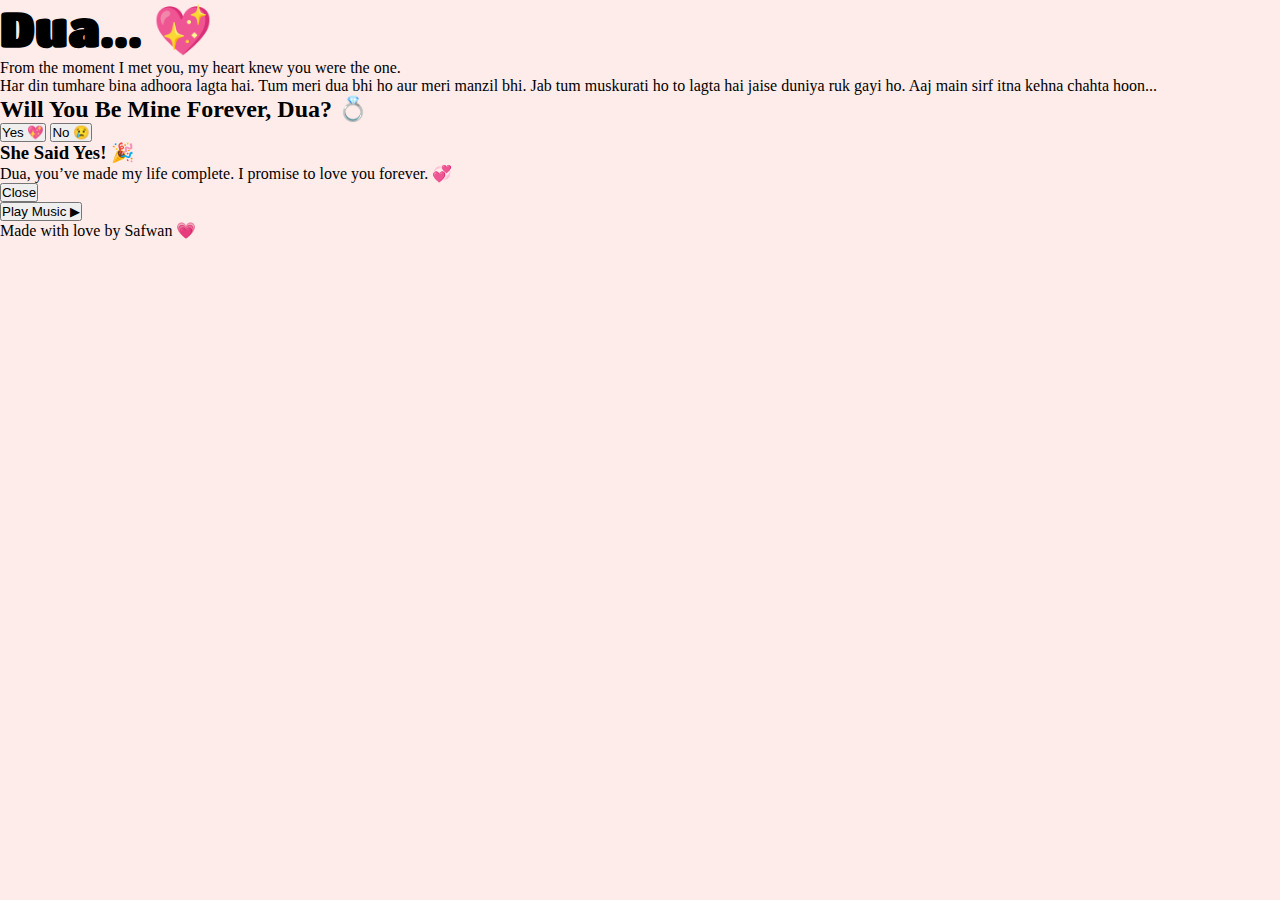
<file: index.html>
<!doctype html>
<html lang="en">
<head>
  <meta charset="utf-8" />
  <meta name="viewport" content="width=device-width,initial-scale=1" />
  <title>Will You Be Mine, Dua? 💍</title>
  <link rel="stylesheet" href="style.css" />
</head>
<body>
  <div class="overlay"></div>

  <main class="container">
    <header>
      <h1 class="title">Dua... 💖</h1>
      <p class="subtitle">From the moment I met you, my heart knew you were the one.</p>
    </header>

    <section class="message card">
      <p>
        Har din tumhare bina adhoora lagta hai. Tum meri dua bhi ho aur meri manzil bhi.  
        Jab tum muskurati ho to lagta hai jaise duniya ruk gayi ho.  
        Aaj main sirf itna kehna chahta hoon...
      </p>
    </section>

    <section class="proposal card">
      <h2 class="question">Will You Be Mine Forever, Dua? 💍</h2>
      <div class="buttons">
        <button id="yesBtn" class="yes">Yes 💖</button>
        <button id="noBtn" class="no">No 😢</button>
      </div>
    </section>

    <div id="finalModal" class="modal hidden">
      <div class="modal-content">
        <h3>She Said Yes! 🎉</h3>
        <p>Dua, you’ve made my life complete. I promise to love you forever. 💞</p>
        <button id="closeModal" class="close">Close</button>
      </div>
    </div>

    <footer class="footer">
      <button id="playBtn" class="play">Play Music ▶</button>
      <p class="small">Made with love by Safwan 💗</p>
    </footer>
  </main>

  <audio id="bgMusic" loop>
    <source src="https://cdn.simple-music-loop/piano.mp3" type="audio/mpeg">
  </audio>

  <script src="script.js"></script>
</body>
</html>
</file>
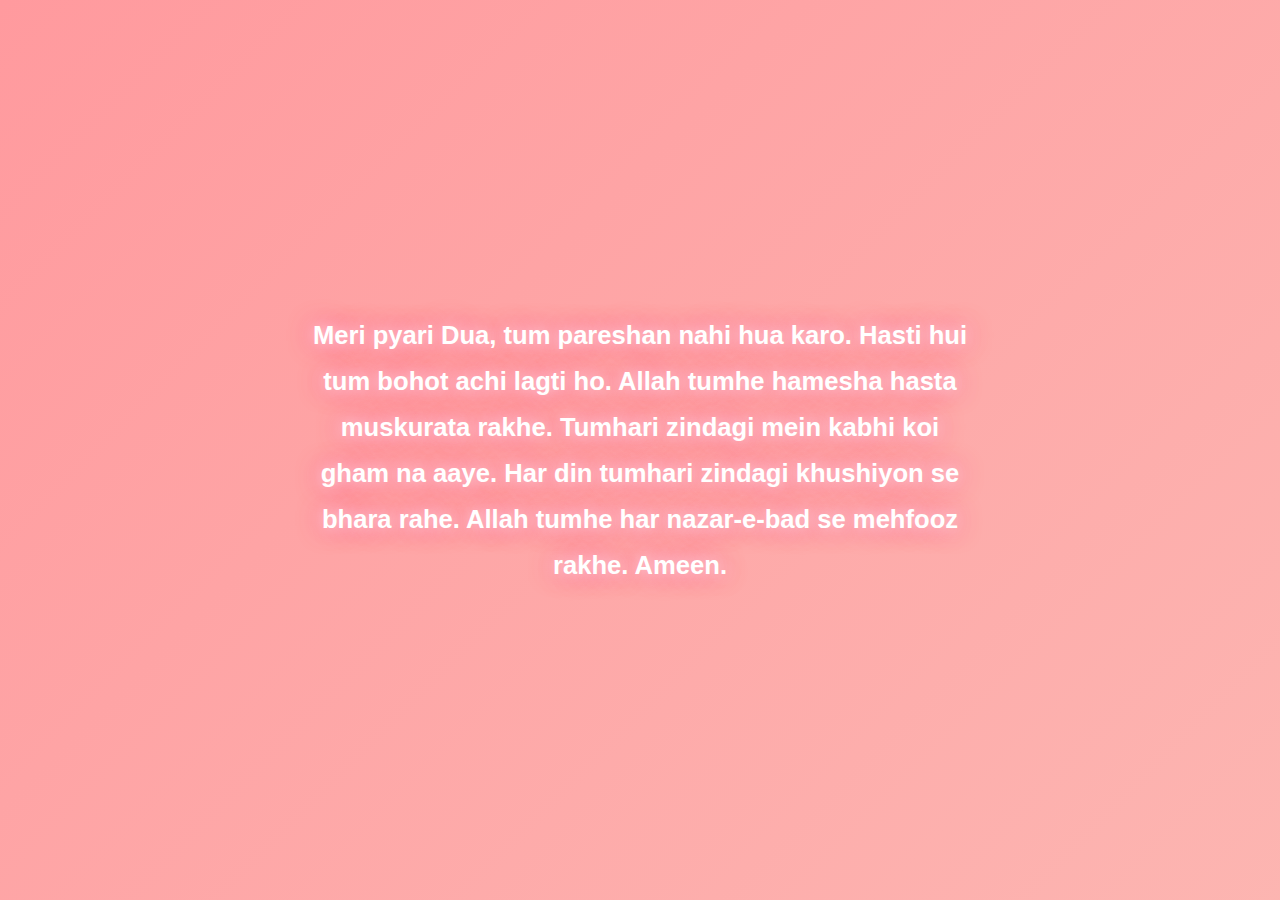
<file: don't be sad/index.html>
<!DOCTYPE html>
<html lang="en">
<head>
  <meta charset="UTF-8">
  <meta name="viewport" content="width=device-width, initial-scale=1.0">
  <title>Meri Pyari Dua</title>
  <link rel="stylesheet" href="style.css">
</head>
<body>
  <div class="hearts"></div>

  <div class="container">
    <h1 class="message">
      Meri pyari Dua, tum pareshan nahi hua karo.  
      Hasti hui tum bohot achi lagti ho.  
      Allah tumhe hamesha hasta muskurata rakhe.  
      Tumhari zindagi mein kabhi koi gham na aaye.  
      Har din tumhari zindagi khushiyon se bhara rahe.  
      Allah tumhe har nazar-e-bad se mehfooz rakhe. Ameen.
    </h1>
  </div>

  <script>
    // Falling hearts effect
    const heartsContainer = document.querySelector('.hearts');
    function createHeart() {
      const heart = document.createElement('img');
      heart.src = "images/heart.png";
      heart.classList.add('heart');
      heart.style.left = Math.random() * 100 + "vw";
      heart.style.animationDuration = (3 + Math.random() * 5) + "s";
      heartsContainer.appendChild(heart);
      setTimeout(() => heart.remove(), 8000);
    }
    setInterval(createHeart, 500);
  </script>
</body>
</html>
</file>
<file: style.css>
@import url('https://fonts.googleapis.com/css2?family=Coiny&family=Titan+One&display=swap');
@import url('https://fonts.googleapis.com/css2?family=Nerko+One&family=Sriracha&display=swap');
@import url('https://fonts.googleapis.com/css2?family=Dancing+Script:wght@700&display=swap');
*{
    padding: 0;
    margin: 0;
    box-sizing: border-box;
}
:root{
    --color-pink: #feecea;
    --color-white: #fff;
    --color-black: #333;
    --color-text-pink: #FF7882;
    --color-heart: #FF7882;
    --color-bg-letter: #fff8e4;
    --color-border: #DACCBF;
}
html{
    height: 100%;
}
body {
    position: relative;
    font-size: 16px;
    margin: 0;
    padding: 0;
    height: 100%;
    background-image:linear-gradient(var(--color-pink), var(--color-pink));
}
#wrapper{
    position: relative;
    background-color: transparent;
    background-image: linear-gradient(0deg, transparent 24%, rgba(255, 255, 255, 1) 25%, rgba(255, 255, 255, 1) 26%, transparent 27%, transparent 74%, rgba(255, 255, 255, 1) 75%, rgba(255, 255, 255, 1) 76%, transparent 77%, transparent), linear-gradient(90deg, transparent 24%, rgba(255, 255, 255, 1) 25%, rgba(255, 255, 255,1) 26%, transparent 27%, transparent 74%, rgba(255, 255, 255, 1) 75%, rgba(255, 255, 255, 1) 76%, transparent 77%, transparent);
    height:100%;
    background-size:80px 80px;
    overflow: hidden;
    z-index: 1;
}
.flag__birthday{
    display: flex;
    justify-content: space-between;
    transform: translateY(-200px);
    animation: translateYFlag 1.5s 2s forwards;
}
@keyframes translateYFlag{
    to{
        transform: translateY(-10px);
    }
}
.flag__birthday .flag__left{
    transform: rotate(-10deg) translate(-20px,30px);
}
.flag__birthday .flag__right{
    transform: rotate(10deg) translate(20px,30px) scaleX(-1);
}
.content{
    width: 100%;
    position: relative;
    display: flex;
    padding-top: 3rem;
}
.content .left, .content .right{
    position: relative;
    display: flex;
    flex-direction: column;
    justify-content: center;
    align-items: center;
}
.content .left{
    width: 40%;
}
.content .right{
    width: 60%;
}
.left .btn{
    transform: scale(0);
    animation: scaleCricle 2s 16s forwards ease-in-out;
}
#btn__letter{
    position: relative;
    margin-top: 30px;
    background-color: var(--color-text-pink);
    outline: none;
    padding: 5px 15px;
    font-size: 1rem;
    border-radius: 50px;
    border: 3px solid var(--color-black);
    font-family: "Sriracha", cursive;
    display: flex;
    align-items: center;
    justify-content: center;
    cursor: pointer;
    z-index: 2;
    transform: scale(1);
    transition: all .5s ease-in-out;
}
#btn__letter:active{
    transform: scale(0.7);
}
#btn__letter i{
    margin-left: 5px;
}
#btn__letter:hover{
    border-color: var(--color-heart);
    background-color: var(--color-heart);
    color: #fff;
    box-shadow: rgba(0, 0, 0, 0.24) 0px 3px 8px;
}

#btn__letter:hover i{
    animation: rotateHeart 1s infinite linear;
}
@keyframes rotateHeart{
    0%,50%, 100%{
        transform: rotate(0deg);
    }
    25%{
        transform: rotate(12deg);
    }
    75%{
        transform: rotate(-12deg);
    }
}
.title{
    position: relative;
    width: 100%;
    display: flex;
    justify-content: center;
    font-family: "Titan One", sans-serif;
    font-size: 3rem;
    flex-direction: column;
    perspective: 1000px;
}
.title .happy, .title .birthday{
    position: relative;
    text-shadow: 4px 4px var(--color-black), 
                -4px 4px var(--color-black), 
                4px -4px var(--color-black), 
                -4px -4px var(--color-black), 
                4px 8px 0 var(--color-black);
    font-weight: bold;
    display: flex;
    justify-content: center;
}
.title .happy{
    color: var(--color-white);
}
.title .happy span, .title .birthday span{
    transform: translateY(50px);
    opacity: 0;
    visibility: hidden;
    animation: txtTranslateY .5s var(--t) forwards;
}
@keyframes txtTranslateY{
    100%{
        transform: translateY(0);
        opacity: 1;
        visibility: visible;
    }
}
.title .birthday{
    color: var(--color-text-pink);
}

.title .hat{
    position: absolute;
    right: 45px;
    top: -350px;
    transform: rotate(-40deg);
    z-index: -1;
    animation: topHat 4s 7s forwards ease;
}
@keyframes topHat{
    20%, 30%{
        top: -30px;
        transform-origin: left;
        transform: rotate(-40deg);
    }
    35%, 100%{
        top: -30px;
        transform: rotate(0deg);
    }
}
.date__of__birth, .name{
    display: flex;
    justify-content:space-around;
    align-items: center;
    background-color: var(--color-text-pink);
    border-radius: 50px;
    margin-top: 20px;
    font-family: "Sriracha", cursive;
    
}
.date__of__birth{
    border: 3px solid var(--color-black);
    position: relative;
    transform: translateY(-100px);
    z-index: -1;
    opacity: 0;
    visibility: hidden;
    width: 0px;
    animation: dateOfBirth 5s 9s forwards;
}
@keyframes dateOfBirth{
    20%,40%{
        width: 0px;
        height: 0;
        transform: translateY(0px);
        opacity: 1;
        visibility: visible;
    }
    45%{
        transform: translateY(0px);
        opacity: 1;
        visibility: visible;
        width: 300px;
        height: 0px;
    }
    50%,100%{
        transform: translateY(0px);
        opacity: 1;
        visibility: visible;
        width: 300px;
        height: 50px;
    }
}
.name{
    position: absolute;
    padding: 0px 20px;
    bottom: -20px;
    border: 3px solid var(--color-black);
    font-family: 'Dancing Script', cursive;
}
.date__of__birth span, .name span{
    font-weight: bold;
    margin: 0px 40px;
}
.date__of__birth span{
    font-size: 1.2rem;
}
.name span{
    font-size: 1.7rem;
}
.right .box__account{
    position: relative;
    transform: translateY(700px);
    animation: topBoxImage 8s 7s forwards ease-in;
}
@keyframes topBoxImage{
    to{
        transform: translateY(0);
    }
}
.content .right .image{
    position: relative;
    width: 400px;
    height: 400px;
    border-radius: 50%;
    overflow: hidden;
    display: flex;
    align-items: center;
    border: 6px solid var(--color-black);
}
.content .right .image img{
    width: 100%;
    object-fit: cover;

}
.cricle{
    position: absolute;
    top: 20px;
    right: 50px;
    display: flex;
    justify-content: center;
    align-items: center;
    transform: scale(0);
    animation: scaleCricle 3s 15s forwards ease-in-out;
}
@keyframes scaleCricle {
    0%{
        transform: scale(0);
    }
    10%{
        transform: scale(1.3);
    }
    20%{
        transform: scale(0.7);
    }
    30%,100%{
        transform: scale(1);
    }

}
.text__cricle{
    width: 100px;
    height: 100px;
    background-color: var(--color-text-pink);
    border-radius: 50%;
    border: 5px solid var(--color-black);
    display: flex;
    justify-content: center;
    align-items: center;
    animation: rotateCricle 5s linear infinite;
}
@keyframes rotateCricle{
    to{
        transform: rotate(360deg);
    }
}
.text__cricle span{
    top: 0%;
    left: 50%;
    position: absolute;
    color: var(--color-black);
    transform: rotate(calc(var(--i) * 24deg));
    transform-origin: 0 45px;
    font-family: "Sriracha", cursive;
    text-transform: uppercase;
    font-size: 0.7rem;
}
.fa-heart{
    color: var(--color-heart);
    filter: drop-shadow(0 0 3px var(--color-heart));
    animation: scaleHeart 1s infinite linear;
}
.cricle .fa-heart{
    position: absolute;
    transform: scale(0.85);
}
@keyframes scaleHeart{
    50%{
        transform: scale(1.2);
    }
}
.right .balloon_one{
    position: absolute;
    top: -70px;
    left: -70px;
    animation: balloon1 2s infinite linear;
}
@keyframes balloon1{
    0%, 50%,100%{
        transform-origin: bottom right;
        transform: rotate(0deg);
    }
    25%{
        transform-origin: bottom right;
        transform: rotate(3deg);
    }
    75%{
        transform-origin: bottom right;
        transform: rotate(-3deg);
    }
}
.right .balloon_two{
    position: absolute;
    top: 170px;
    right: -65px;
    z-index: -1;
    transform: rotate(10deg);
    animation: balloon2 2s infinite linear;
}
@keyframes balloon2 {
    0%,50%,100%{
        transform-origin: bottom left;
        transform: rotate(10deg);
    }
    25%{
        transform-origin: bottom left;
        transform: rotate(7deg);
    }
    75%{
        transform-origin: bottom left;
        transform: rotate(13deg);
    }
}

.decorate_star{
    position: absolute;
    transform: scale(0);
    background-color: var(--color-black);
    clip-path: polygon(0 50%, 35% 35%, 50% 0, 65% 35%, 100% 50%, 65% 65%, 50% 100%, 35% 65%);
    animation: scaleCricle 3s var(--t) forwards, 
            scaleStar 2s 16s infinite ease-in-out;
}
.decorate_star.star1{
    width: 20px;
    height: 20px;
    top: 75px;
    left: 300px;
}
.decorate_star.star2{
    width: 15px;
    height: 20px;
    top: 35px;
    right: 360px;
}
.decorate_star.star3{
    width: 14px;
    height: 14px;
    top: 290px;
    left: 630px;
}
.decorate_star.star4{
    width: 18px;
    height: 18px;
    bottom: 60px;
    left: 35px;
}
.decorate_star.star5{
    width: 16px;
    height: 18px;
    bottom: 140px;
    left: 500px;
}
@keyframes scaleStar {
    25%{
        transform: scale(0.8);
    }
    50%{
        transform: scale(1.1);
    }
}
.decorate_bottom{
    position: absolute;
    right: 0;
    bottom: -10px;
}
.decorate_flower--one{
    position: absolute;
    top: 250px;
    left: 50px;
    transform: scale(0);
    animation: scaleCricle 3s var(--t) forwards ease-in-out;
}
.decorate_flower--two{
    position: absolute;
    top: 225px;
    left: 540px;
    transform: scale(0);
    animation: scaleCricle 3s var(--t) forwards ease-in-out;
}
.decorate_flower--three{
    position: absolute;
    top: 150px;
    right: 235px;
    transform: scale(0);
    animation: scaleCricle 3s var(--t) forwards ease-in-out;
}
.smiley__icon{
    position: absolute;
    bottom: 180px;
    left: 600px;
    transform: scale(0);
    animation: scaleCricle 3s 15s forwards ease-in-out;
}


.box__letter{
    position: fixed;
    top: 0;
    left: 0;
    background-color: rgba(0,0,0,.5);
    width: 100%;
    height: 100%;
    z-index: 10;
    display: none;
}
.box__letter .letter__border{
    position: absolute;
    width: 55vw;
    height: 450px;
    background-color: var(--color-white);
    border-radius: 27px;
    padding: 17px;
    box-shadow: rgba(0, 0, 0, 0.24) 0px 3px 8px;
    top: 50%;
    left: 50%;
    transform: translate(-50%,-50%);
    display: none;
}
.letter__border .close{
    position: absolute;
    right: -10px;
    top: -10px;
    width: 30px;
    height: 30px;
    background-color: var(--color-white);
    border-radius: 50%;
    display: flex;
    justify-content: center;
    align-items: center;
    box-shadow: rgba(99, 99, 99, 0.2) 0px 2px 8px 0px;
    cursor: pointer;
}
.letter__border .letter{
    width: 100%;
    height: 100%;
    background-color: var(--color-bg-letter);
    border-radius: 10px;
    padding-top: 15px;
}
.letter__border .letter .title__letter{
    text-align: center;
    font-family: 'Dancing Script', cursive;
    font-weight: bold;
    font-size: 2.4rem;
}
.title__letter .fa-solid{
    margin-left: 5px;
    font-size: 1.3rem;
}
.letter__border .letter .content__letter{
    position: relative;
    width: 100%;
    height: 100%;
    display: flex;
    padding-top: 1.5rem;
    padding-bottom: 70px;
}
.letter__border .letter .content__letter .left{
    position: relative;
    width: 50%;
    height: 100%;
    padding: 1.7rem;
    border-right: 3px solid var(--color-border);
}
.content__letter .left #heart__letter{
    opacity: 0;
    width: 100%;
}
#heart__letter.animationOp{
    animation: opacityHeart 1s 1s forwards;
}
@keyframes opacityHeart{
    to{
        opacity: 1;
    }
}
.content__letter .left .heart{
    position: absolute;
    opacity: 0;
}
.content__letter .left .heart.animation{
    animation: scaleHeartLetter 1s var(--t) infinite ease-in-out;
}
@keyframes scaleHeartLetter{
    0%{
        opacity: 1;
        transform: scale(0);
    }
    10%{
        opacity: 1;
        transform: scale(1.3);
    }
    20%{
        opacity: 1;
        transform: scale(0.7);
    }
    30%,100%{
        opacity: 1;
        transform: scale(1);
    }
    
}
.content__letter .left .heart_1{
    top: 90px;
    left: 30px;
}
.content__letter .left .heart_2{
    top: 20px;
    right: 70px;
}
.content__letter .left .heart_3{
    bottom: 50px;
    left: 145px;
}
.content__letter .left .heart_4{
    top: 140px;
    right: 35px;
}
.content__letter .right{
    position: relative;
    width: 50%;
}
.content__letter .right .love__img{
    opacity: 0;
    position: absolute;
    right: 20px;
    top: -100px;
}
.love__img.animationOp{
    animation: opacityHeart 1s 1s forwards;
}
.content__letter .right .text__letter{
    margin-top: 60px;
    padding: 20px 15px 10px 15px;
    font-family: 'Dancing Script', cursive;
    font-size: 1.3rem;
}
.content__letter .right #mewmew{
    position: absolute;
    bottom: 0;
    right: 0;
    opacity: 0;
}
#mewmew.animationOp{
    animation: opacityHeart 1s 1s forwards;
}


#copy {
    position: fixed;
    bottom: 12px;
    left: 50%;
    transform: translateX(-50%);
    font-size: 1rem;
}

#copy a {
    text-decoration: none;
    color: #191919d7;
}

#copy p {
    color: #4275ff;
    text-align: center;
    font-weight: 700;
    cursor: pointer;
}



@media screen and (max-width: 658px)   {

    .flag__birthday .flag__left {
        transform: rotate(-10deg) translate(-119px,3px);
    }

    .flag__birthday .flag__right {
        transform: rotate(10deg) translate(-106px,39px) scaleX(-1);
    }

    .content {
        width: 100%;
        position: relative;
        display: flex;
        flex-direction: column;
        justify-content: center;
        gap: 25px;
        align-items: center;
        padding-top: 2rem;
    }

    .title {
        position: relative;
        width: 100%;
        display: flex;
        justify-content: center;
        font-family: "Titan One", sans-serif;
        font-size: 1.5rem;
        letter-spacing: 8px;
        flex-direction: column;
        perspective: 1000px;
    }

    #btn__letter {
        position: relative;
        margin-top: 17px;
        width: 209px;
        background-color: var(--color-text-pink);
        outline: none;
        padding: 6px 4px;
        font-size: 1rem;
        border-radius: 50px;
        border: 3px solid var(--color-black);
        font-family: "Sriracha", cursive;
        display: flex;
        align-items: center;
        justify-content: center;
        cursor: pointer;
        z-index: 2;
        /* transform: scale(1); */
        transition: all .5s ease-in-out;
    }

    .cricle {
        position: absolute;
        top: 10px;
        right: -54px;
        display: flex;
        justify-content: center;
        align-items: center;
        transform: scale(0);
        animation: scaleCricle 3s 15s forwards ease-in-out;
    }

    .title .hat {
        position: absolute;
        right: -98px;
        top: -51px !important;
        transform: rotate(-40deg);
        z-index: -1;
        animation: topHat 4s 7s forwards ease;
    }

    .box__letter .letter__border {
        position: absolute;
        width: 90vw;
        height: 315px;
        background-color: var(--color-white);
        border-radius: 27px;
        padding: 17px;
        box-shadow: rgba(0, 0, 0, 0.24) 0px 3px 8px;
        top: 50%;
        left: 50%;
        transform: translate(-50%,-50%);
        display: none;
    }

    .letter__border .letter {
        width: 100%;
        height: 100%;
        background-color: var(--color-bg-letter);
        border-radius: 10px;
        padding-top: 15px;
    }

    .letter__border .letter .title__letter {
        text-align: center;
        font-family: 'Dancing Script', cursive;
        font-weight: bold;
        font-size: 1.4rem;
    }

    .letter__border .letter .content__letter {
        position: relative;
        width: 100%;
        height: 100%;
        display: flex;
        padding-top: .7rem;
        padding-bottom: 70px;
    }

    .content__letter .right .text__letter {
        margin-top: -14px;
        padding: 20px 15px 10px 15px;
        font-family: 'Dancing Script', cursive;
        font-size: .8rem;
    }

    .content__letter .right .love__img {
        opacity: 0;
        position: absolute;
        right: 126px;
        top: 167px;
    }

    .love__img img {
 
            width: 84px;

    }

    .content .right .image {
        position: relative;
        width: 200px;
        height: 200px;
        border-radius: 50%;
        overflow: hidden;
        display: flex;
        align-items: center;
        border: 6px solid var(--color-black);
    }

    .name {
        position: absolute;
        padding: 0px 3px;
        bottom: -6px;
        border: 3px solid var(--color-black);
    }

    .name span {
        font-size: 1rem;
    }

    .right .balloon_one {
        position: absolute;
        top: 10px;
        left: -77px;
        animation: balloon1 2s infinite linear;
    }

    .right .balloon_one img{
        width: 76px !important;
    }


}







.boxMail{
    position: fixed;
    background: rgb(0, 0, 0, 0.8);
    width: 100%;
    height: 100%;
    opacity: 0;
    top: 0;
    display: flex;
    justify-content: center;
    align-items: center;
    transform: scale(0.3);
    visibility: hidden;
    transition: all 0.5s;
    z-index: 100000000;
}
.boxMail.active{
    opacity: 1;
    visibility: visible;
    transform: scale(1);
}
.boxMail .boxMail-container{
    position: absolute;
    width: 750px;
    height: 500px;
    display: flex;
    margin: 0;
    transform: scale(0.9);
    -webkit-perspective: 2000px;
    perspective: 2000px;
    transition: all 0.5s;
}
.boxMail .boxMail-container:hover{
    transform: rotate(-5deg);
    filter: drop-shadow(0 0 10px #FF7882);
}
.boxMail .boxMail-container:hover .card1{
    transform: translate(-187px, -250px) rotateY(-140deg);
}
.boxMail .boxMail-container .card1,
.boxMail .boxMail-container .card2{
    position: absolute;
    width: 100%;
    height: 100%;
    top: 50%;
    left: 50%;
    transform: translate(-50%, -50%);
    border: 1px solid black;
}
.boxMail .boxMail-container .card1 {
    position: absolute;
    width: 50%;
    height: 100%;
    background: linear-gradient(to right, #FF7882, #FF7882 63%);
    color: white;
    display: flex;
    justify-content: center;
    align-items: center;
    flex-direction: column;
}
.boxMail-container .card1{
    z-index: 1;
    -webkit-transform-style: preserve-3d;
    transform-style: preserve-3d;
    transform-origin: left;
    transition: all 1s ease-in-out;
}
.boxMail .boxMail-container .card1 .userImg{
    position: relative;
    width: 80px;
    height: 80px;
    background-color: white;
    border-radius: 50%;
    overflow: hidden;
    border: 2px solid white;
    cursor: pointer;
    margin-bottom: 20px;
}
.boxMail .boxMail-container .card1 .userImg img{
    position: absolute;
    object-fit: cover;
    width: calc(100%);
    height: calc(100%);
}
.boxMail .boxMail-container .card1 h3{
    font-family: 'Dancing Script', cursive;
    font-size: 40px;
    text-transform: uppercase;
    width: 80%;
    text-align: center;
    line-height: 1.5;
    letter-spacing: 5px;
    transform: rotate(-5deg);
    text-shadow: 0 0 5px white,
                0 0 10px white;
}
.boxMail .boxMail-container .card2{
    position: relative;
    width: 50%;
    height: 100%;
    background: linear-gradient(to right, #e0e0e0, #ffffff 30%);
    -webkit-transform-style: preserve-3d;
    transform-style: preserve-3d;
    transform-origin: left;
    transition: all 1s;
}
.boxMail .boxMail-container .card2 .card2-content {
    width: 100%;
    height: 100%;
    position: relative;
    background-color: #FF7882;
    transition: all 1s;
    overflow: hidden;
    font-family: "Inter", serif;
    color: #fff;
}
.boxMail .boxMail-container:hover .card2-content{
    transform: translate(20px, 20px);
    box-shadow: -1px -1px 5px rgb(0, 0, 0, 0.4);
}
.boxMail .boxMail-container .card2 h3{
    font-family: 'Dancing Script', cursive;
    padding: 20px 0px 10px 60px;
    opacity: 0;
    visibility: hidden;
    font-size: 25px;
    text-shadow: 0 0 8px #FF7882;
}
.boxMail .boxMail-container .card2:hover h3{
    animation: texth3 3s forwards;
    animation-delay: 2s;
    transition: 1s;
}
@keyframes texth3{
    0%{
        opacity: 1;
        visibility: visible;
        padding: 20px 0px 10px 60px;
    }
    100%{
        opacity: 1;
        visibility: visible;
        padding: 20px 0px 10px 152px; 
    }
}
.boxMail .boxMail-container .card2 h2{
    font-family: 'Dancing Script', cursive;
    padding: 0px 20px;
    text-indent: 20px;
    font-size: 22px;
    opacity: 0;
}
.boxMail .boxMail-container .card2:hover h2{
    animation: texth2 2s forwards;
    animation-delay: 4s;
    transition: 1s;
}
@keyframes texth2{
    0%{
        opacity: 0;
    }
    100%{
        opacity: 1;
    }
}
.boxMail .boxMail-container .card2 .card2-content .imageCute2{
    position: absolute;
    top: 5px;
    left: 20px;
    opacity: 0;
    transition: 1s;
}
.boxMail .boxMail-container .card2 .card2-content:hover .imageCute2{
    animation: cute3 1s linear infinite,
                cute4 3s 2s forwards;
    animation-delay: 2s;
    transition: 1s;
}
@keyframes cute3{
    0%{
        opacity: 1;
        transform: rotate(0deg);
    }
    25%{
        opacity: 1;
        transform: rotate(5deg);
    }
    50%{
        opacity: 1;
        transform: rotate(0deg);
    }
    75%{
        opacity: 1;
        transform: rotate(-5deg);
    }
    100%{
        opacity: 1;
        transform: rotate(0deg);
    }
}
@keyframes cute4{
    0%{
        left: 20px;
    }
    100%{
        left: 100px;
    }
}
.boxMail .boxMail-container .card2 .card2-content .imageCute2 img{
    width: 40px;
}
.boxMail .fa-xmark{
    position: fixed;
    top: 0;
    right: 0;
    font-size: 30px;
    padding: 10px 25px;
    cursor: pointer;
    color: white;
    z-index: 10000000000000000;
}
</file>
<file: don't be sad/style.css>
* {
  margin: 0;
  padding: 0;
  box-sizing: border-box;
}

body {
  height: 100vh;
  background: linear-gradient(135deg, #ff9a9e, #fad0c4, #fcb69f);
  background-size: 400% 400%;
  animation: gradientBG 15s ease infinite;
  display: flex;
  justify-content: center;
  align-items: center;
  overflow: hidden;
  font-family: 'Segoe UI', sans-serif;
}

@keyframes gradientBG {
  0% { background-position: 0% 50%; }
  50% { background-position: 100% 50%; }
  100% { background-position: 0% 50%; }
}

.container {
  text-align: center;
  padding: 20px;
  max-width: 700px;
}

.message {
  color: white;
  font-size: 1.6rem;
  font-weight: bold;
  line-height: 1.8;
  text-shadow: 0 0 15px rgba(255,255,255,0.9),
               0 0 25px rgba(255,0,100,0.8);
  animation: fadeIn 3s ease-in-out;
}

@keyframes fadeIn {
  from { opacity: 0; transform: translateY(20px); }
  to { opacity: 1; transform: translateY(0); }
}

/* Falling hearts */
.hearts {
  position: absolute;
  top: 0;
  left: 0;
  width: 100%;
  height: 100%;
  pointer-events: none;
  overflow: hidden;
}

.heart {
  position: absolute;
  top: -50px;
  width: 30px;
  animation: fall linear forwards;
}

@keyframes fall {
  to {
    transform: translateY(110vh);
    opacity: 0;
  }
}
</file>
